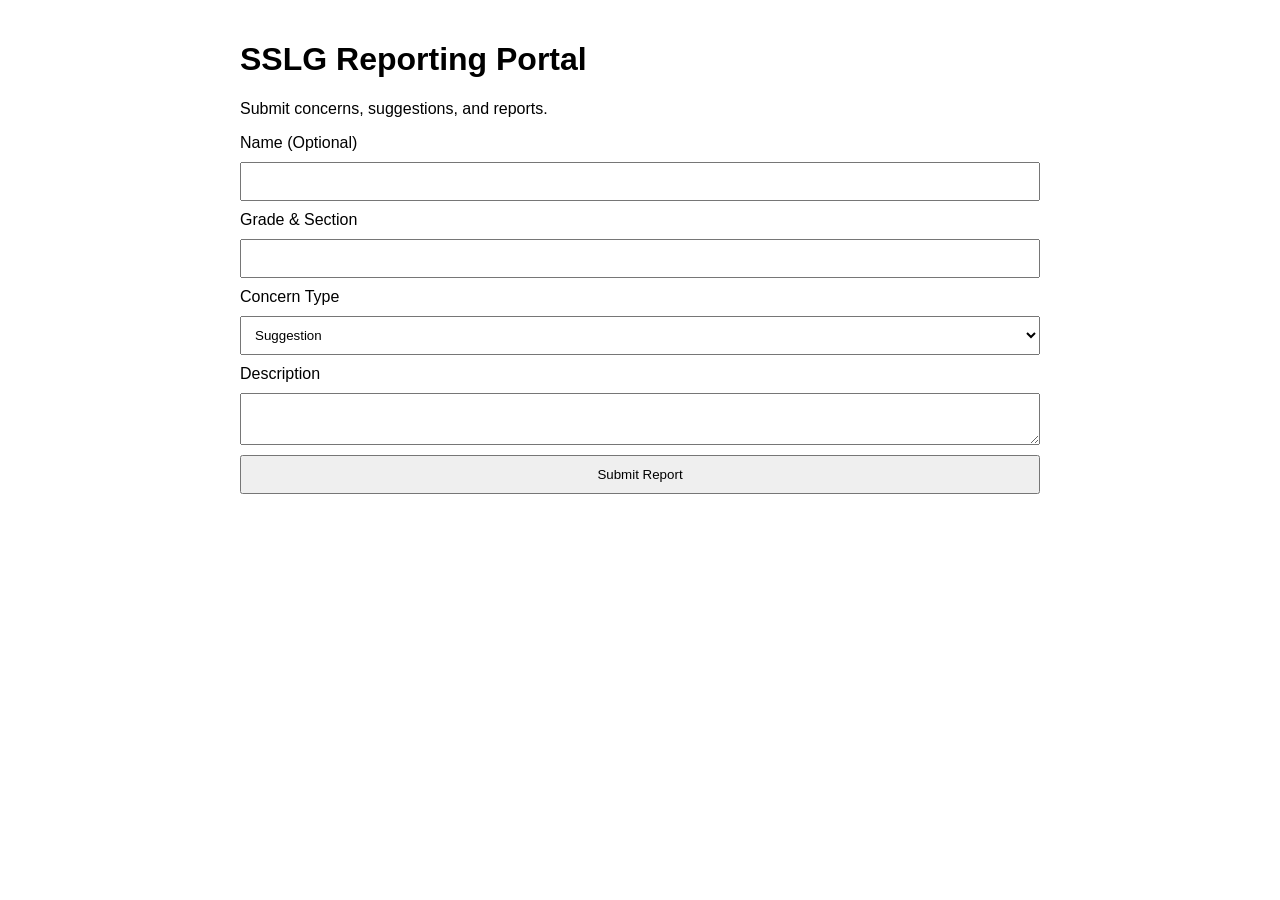
<file: index.html>
<!DOCTYPE html>
<html>
<head>
    <title>SSLG Reporting Portal</title>
    <link rel="stylesheet" href="style.css">
</head>
<body>

    <header>
        <h1>SSLG Reporting Portal</h1>
        <p>Submit concerns, suggestions, and reports.</p>
    </header>

    <main>
        <form action="https://formspree.io/f/xjgdvqao" method="POST">

            <label>Name (Optional)</label>
            <input type="text" name="name">

            <label>Grade & Section</label>
            <input type="text" name="section">

            <label>Concern Type</label>
            <select name="type">
                <option>Suggestion</option>
                <option>Bullying</option>
                <option>Facilities</option>
                <option>Academic</option>
                <option>Other</option>
            </select>

            <label>Description</label>
            <textarea name="message" required></textarea>

            <button type="submit">Submit Report</button>

          <input
            type="hidden"
            name="_redirect"
            value="https://pcshssslgportal.github.io/pcshs_sslg_portal.github.io/thankyou.html">
          </form>
    </main>

</body>
</html>
</file>
<file: style.css>
body {
    font-family: Arial, sans-serif;
    max-width: 800px;
    margin: auto;
    padding: 20px;
}

form {
    display: flex;
    flex-direction: column;
    gap: 10px;
}

input,
select,
textarea {
    padding: 10px;
}

button {
    padding: 10px;
}
</file>
